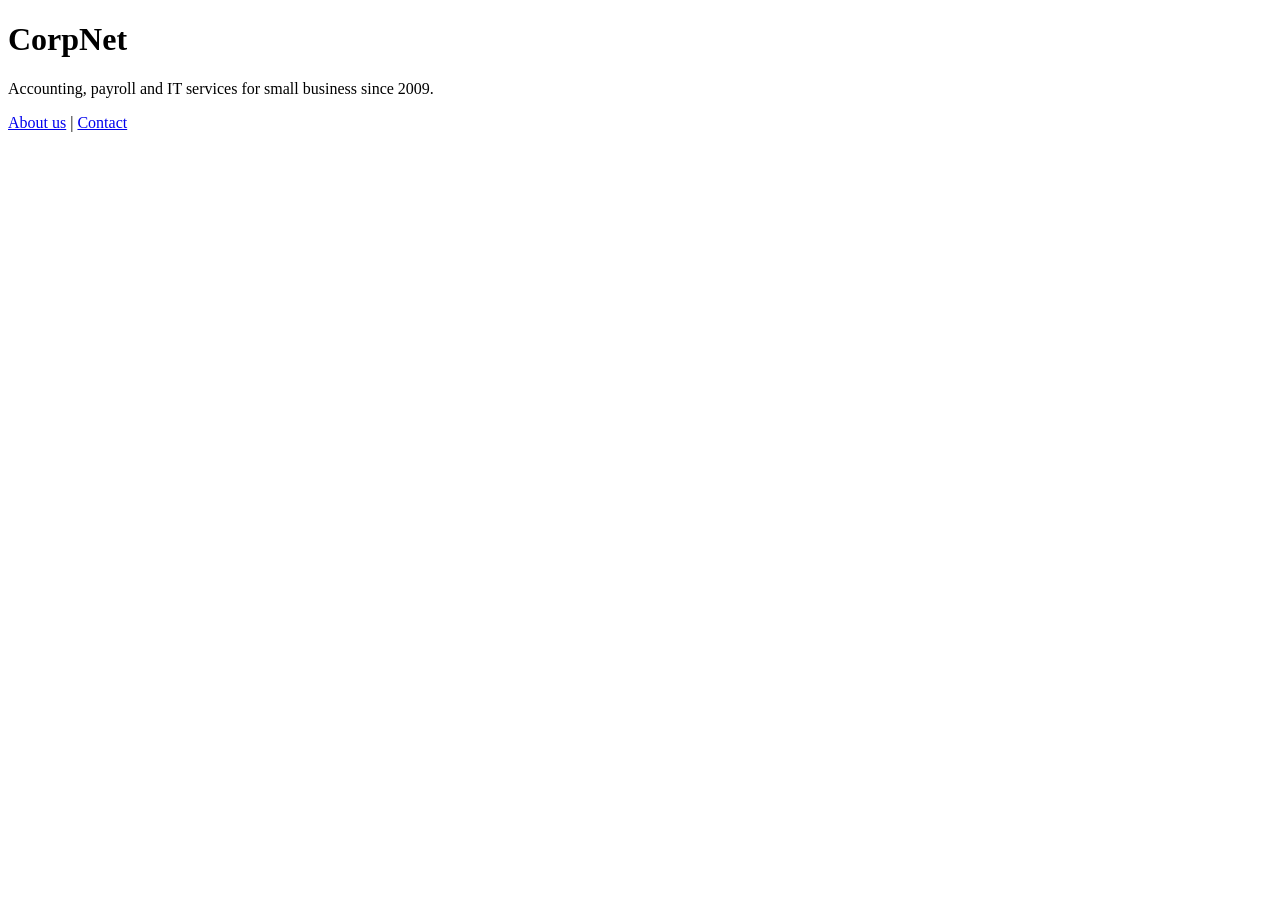
<file: security-plus/blue-team/lab01-web-server-incident/workstation/site/index.html>
<!DOCTYPE html>
<html lang="en">
<head><meta charset="utf-8"><title>CorpNet - Home</title></head>
<body>
<h1>CorpNet</h1>
<p>Accounting, payroll and IT services for small business since 2009.</p>
<p><a href="/about.html">About us</a> | <a href="/contact.html">Contact</a></p>
</body>
</html>
</file>
